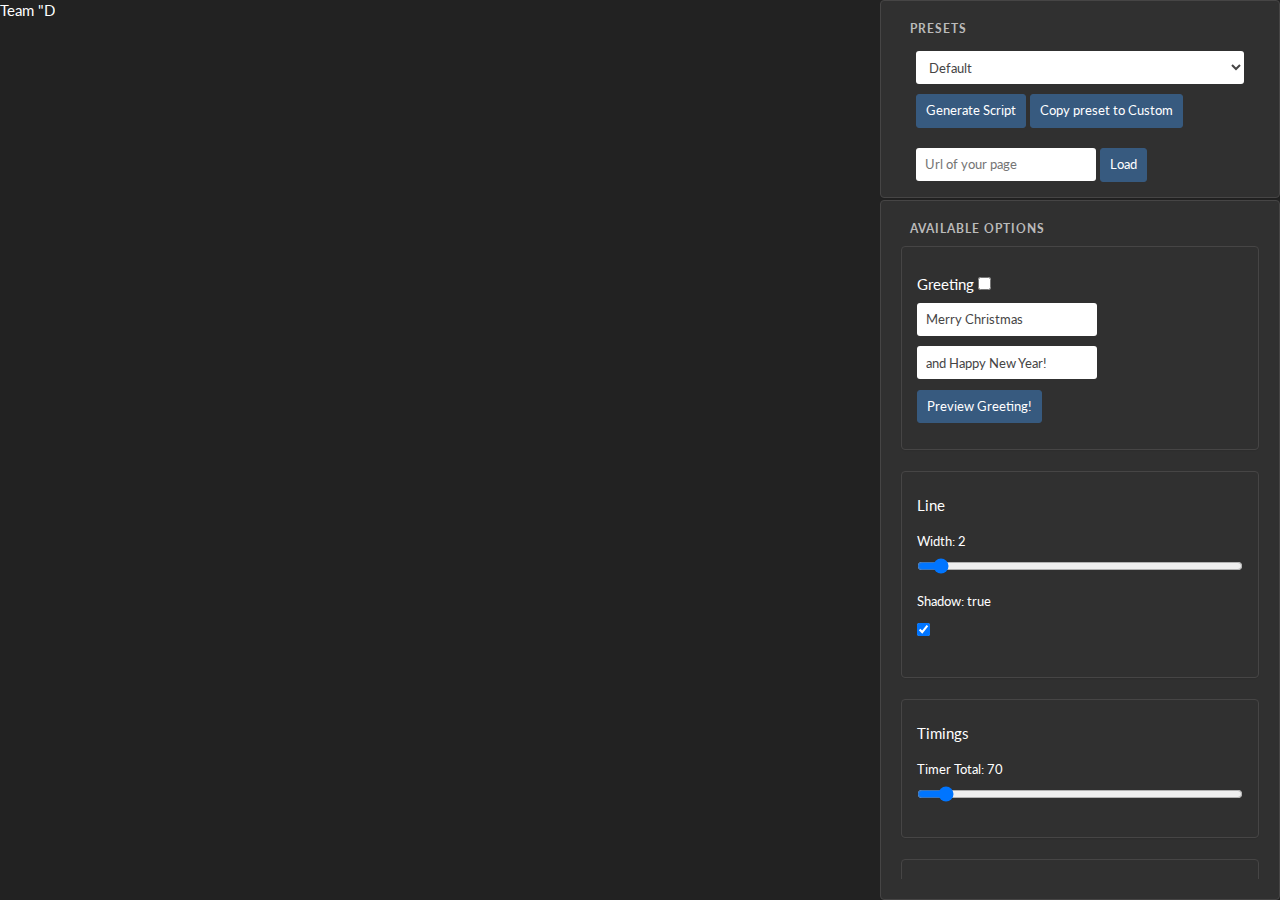
<file: index.html>
﻿<!DOCTYPE html>
<html xmlns="http://www.w3.org/1999/xhtml">
<head>
    <title>JS 2014 Team "Daegon"</title>
    <!-- Bootstrap -->
    <link href="lib/bootstrap.darkly.min.css" rel="stylesheet" />
    <!-- App -->
    <link href="css/app.css" rel="stylesheet" />
    <!-- Font -->
    <link href='http://fonts.googleapis.com/css?family=Shadows+Into+Light' rel='stylesheet' type='text/css' />
</head>
<body>
    <div class="present-title"></div>
    <div class="present-text"></div>
    <div id="fireworks-options">
        <div class="presets">
            <div class="panel panel-default">
                <div class="panel-body">
                    <div class="presets-select">
                        <select class="form-control input-sm" data-bind="options: presets,
                                                                            optionsText: 'name',
                                                                            value: selectedPreset"></select>
                        <button type="button" onclick="App.generateScript()" class="btn btn-primary btn-sm generate" data-toggle="modal" data-target="#generateScript">Generate Script</button>
                        <button type="button" onclick="App.copyPresetToCustom()" class="btn btn-primary btn-sm generate">Copy preset to Custom</button>
                        <div class="modal fade" id="generateScript" tabindex="-1" role="dialog" aria-labelledby="generateScriptLabel" aria-hidden="true">
                            <div class="modal-dialog">
                                <div class="modal-content">
                                    <div class="modal-header">
                                        <button type="button" class="close" data-dismiss="modal" aria-hidden="true">&times;</button>
                                        <h5 class="modal-title" id="generateScriptLabel">FireworksJS loader script with the chosen settings</h5>
                                    </div>
                                    <div class="modal-body">
                                    </div>
                                    <div class="modal-footer">
                                        <button type="button" class="btn btn-default btn-sm" data-dismiss="modal">Close</button>
                                    </div>
                                </div>
                            </div>
                        </div>

                        <div class="input-append url-choose">
                            <input type="text" class="input-sm url-of-page" placeholder="Url of your page" />
                            <input type="button" class="btn btn-primary btn-sm" onclick="App.load()" value="Load" />
                        </div>
                    </div>
                </div>
            </div>
        </div>
        <div class="options" data-bind="with: options">
            <div class="panel panel-default">
                <div class="panel-body">
                    <div class="scrollable">
                        <div class="panel panel-default">
                            <div class="panel-body">
                                <h5>
                                    Greeting
                                    <input type="checkbox" data-bind="checked: greeting" />
                                </h5>
                                <div class="greeting">
                                    <p>
                                        <input type="text" class="input-sm" placeholder="Enter title here" data-bind="value: greetingTitle" />
                                    </p>
                                    <p>
                                        <input type="text" class="input-sm" placeholder="Enter subtitle here" data-bind="value: greetingSubtitle" />
                                    </p>
                                    <p>
                                        <button type="button" onclick="window.Fireworks.greeting()" class="btn btn-primary btn-sm">Preview Greeting!</button>
                                    </p>
                                </div>
                            </div>
                        </div>
                        <div class="panel panel-default">
                            <div class="panel-body">
                                <h5>Line</h5>
                                <div class="option">
                                    <h6>Width: <span data-bind="text: ctxLineWidth"></span></h6>
                                    <input type="range" data-bind="value: ctxLineWidth" min="1" max="20" />
                                </div>
                                <div class="option">
                                    <h6>Shadow: <span data-bind="text: ctxShadow"></span></h6>
                                    <input type="checkbox" data-bind="checked: ctxShadow" />
                                </div>
                            </div>
                        </div>
                        <div class="panel panel-default">
                            <div class="panel-body">
                                <h5>Timings</h5>
                                <div class="option">
                                    <h6>Timer Total: <span data-bind="text: timerTotal"></span></h6>
                                    <input type="range" data-bind="value: timerTotal" min="1" max="1000" />
                                </div>
                            </div>
                        </div>
                        <div class="panel panel-default">
                            <div class="panel-body">
                                <h5>Firework</h5>
                                <div class="option">
                                    <h6>Trail: <span data-bind="text: fireworkTrailLength"></span></h6>
                                    <input type="range" data-bind="value: fireworkTrailLength" min="1" max="30" />
                                </div>
                                <div class="option">
                                    <h6>Speed: <span data-bind="text: fireworkSpeed"></span></h6>
                                    <input type="range" data-bind="value: fireworkSpeed" min="1" max="30" />
                                </div>
                                <div class="option">
                                    <h6>Acceleration: <span data-bind="text: fireworkAcceleration"></span></h6>
                                    <input type="range" data-bind="value: fireworkAcceleration" min="1" max="1.2" step="0.01" />
                                </div>
                                <div class="option">
                                    <h6>Target Radius: <span data-bind="text: fireworkTargetRadius"></span></h6>
                                    <input type="range" data-bind="value: fireworkTargetRadius" min="0" max="20" />
                                </div>
                                <div class="option">
                                    <h6>Show Target: <span data-bind="text: fireworkShowTarget"></span></h6>
                                    <input type="checkbox" data-bind="checked: fireworkShowTarget" />
                                </div>
                            </div>
                        </div>
                        <div class="panel panel-default">
                            <div class="panel-body">
                                <h5>Particle</h5>
                                <div class="option">
                                    <h6>Trail: <span data-bind="text: particleTrailLength"></span></h6>
                                    <input type="range" data-bind="value: particleTrailLength" min="1" max="30" />
                                </div>
                                <div class="option">
                                    <h6>Speed: <span data-bind="text: particleSpeedRange"></span></h6>
                                    <input type="range" data-bind="value: particleSpeedRange" min="0" max="200" step="1" />
                                </div>
                                <div class="option">
                                    <h6>Count: <span data-bind="text: particleCount"></span></h6>
                                    <input type="range" data-bind="value: particleCount" min="1" max="300" />
                                </div>
                                <div class="option">
                                    <h6>Friction (Slow down): <span data-bind="text: particleFriction"></span></h6>
                                    <input type="range" data-bind="value: particleFriction" min="0.5" max="1.15" step="0.01" />
                                </div>
                                <div class="option">
                                    <h6>Gravity: <span data-bind="text: particleGravity"></span></h6>
                                    <input type="range" data-bind="value: particleGravity" min="-10" max="10" step="0.1" />
                                </div>
                                <div class="option">
                                    <h6>Decay: <span data-bind="text: particleDecayRange"></span></h6>
                                    <input type="range" data-bind="value: particleDecayRange" min="0.000" max="0.300" step="0.005" />
                                </div>
                                <div class="option">
                                    <h6>Alpha: <span data-bind="text: particleAlpha"></span></h6>
                                    <input type="range" data-bind="value: particleAlpha" min="0.1" max="1.0" step="0.1" />
                                </div>
                            </div>
                        </div>
                    </div>
                </div>
            </div>
        </div>
    </div>

    <!-- IFrame for embeding a web page for preview -->
    <iframe id="fireworks-target" frameborder="0"></iframe>

    <!-- jQuery -->
    <script src="lib/jquery.min.js"></script>

    <!-- Knockout -->
    <script src="lib/knockout.min.js"></script>

    <!-- Bootstrap -->
    <script src="lib/bootstrap.min.js"></script>

    <!-- FireworksJS Debug version -->
    <script src="js/fireworks-js/firework.js"></script>
    <script src="js/fireworks-js/particle.js"></script>
    <script src="js/fireworks-js/greeting.js"></script>
    <script src="js/fireworks-js/options.js"></script>
    <script src="js/fireworks-js/main.js"></script>

    <!-- FireworkJS Release version -->
    <!--<script src="js/fireworks-js/release/fireworks-js.min.js"></script>-->
    <!-- Knockout Bindings -->
    <script src="js/knockoutBindings.js"></script>

    <!-- DemoApp -->
    <script src="js/jquery/writeText.js"></script>
    <script src="js/presets.js"></script>
    <script src="js/app.js"></script>

    <!-- Fireworks Loader -->
    <!--<script src="js/fireworks-js/loader/loader.js"></script>-->
</body>
</html>
</file>
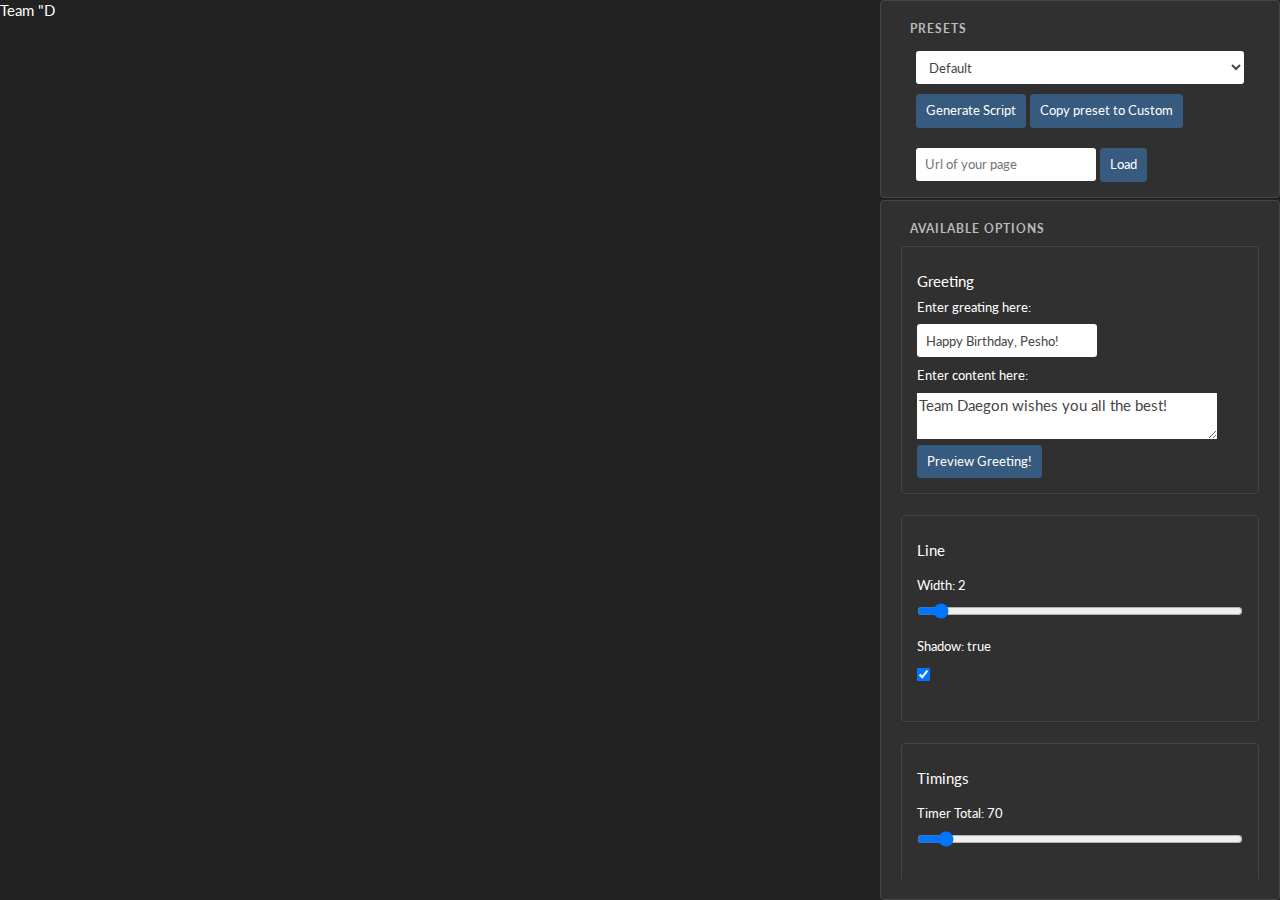
<file: JSApp/index.html>
﻿<!DOCTYPE html>
<html xmlns="http://www.w3.org/1999/xhtml">
<head>
    <title>JS 2014 Team "Daegon"</title>
    <!-- Bootstrap -->
    <link href="lib/bootstrap.darkly.min.css" rel="stylesheet" />
    <!-- App -->
    <link href="css/app.css" rel="stylesheet" />
    <!-- Font -->
    <link href='http://fonts.googleapis.com/css?family=Shadows+Into+Light' rel='stylesheet' type='text/css' />
</head>
<body>
    <div class="present-title"></div>
    <div class="present-text"></div>
    <div id="fireworks-options">
        <div class="presets">
            <div class="panel panel-default">
                <div class="panel-body">
                    <div class="presets-select">
                        <select class="form-control input-sm" data-bind="options: presets,
                                                                            optionsText: 'name',
                                                                            value: selectedPreset"></select>
                        <button type="button" onclick="App.generateScript()" class="btn btn-primary btn-sm generate" data-toggle="modal" data-target="#generateScript">Generate Script</button>
                        <button type="button" onclick="App.copyPresetToCustom()" class="btn btn-primary btn-sm generate">Copy preset to Custom</button>
                        <div class="modal fade" id="generateScript" tabindex="-1" role="dialog" aria-labelledby="generateScriptLabel" aria-hidden="true">
                            <div class="modal-dialog">
                                <div class="modal-content">
                                    <div class="modal-header">
                                        <button type="button" class="close" data-dismiss="modal" aria-hidden="true">&times;</button>
                                        <h5 class="modal-title" id="generateScriptLabel">FireworksJS loader script with the chosen settings</h5>
                                    </div>
                                    <div class="modal-body">
                                    </div>
                                    <div class="modal-footer">
                                        <button type="button" class="btn btn-default btn-sm" data-dismiss="modal">Close</button>
                                    </div>
                                </div>
                            </div>
                        </div>

                        <div class="input-append url-choose">
                            <input type="text" class="input-sm url-of-page" placeholder="Url of your page" />
                            <input type="button" class="btn btn-primary btn-sm" onclick="App.load()" value="Load" />
                        </div>
                    </div>
                </div>
            </div>
        </div>
        <div class="options" data-bind="with: options">
            <div class="panel panel-default">
                <div class="panel-body">
                    <div class="scrollable">
                        <div class="panel panel-default">
                            <div class="panel-body">
                                <h5>Greeting</h5>
                                <div class="greeting">
                                    <div>
                                        <h6>Enter greating here:</h6>
                                        <input type="text" id="heading" class="input-sm" value="Happy Birthday, Pesho!" />
                                    </div>
                                    <div>
                                        <h6>Enter content here:</h6>
                                        <textarea id="wishes">Team Daegon wishes you all the best!</textarea>
                                    </div>
                                    <button type="button" onclick="window.Fireworks.greeting()" class="btn btn-primary btn-sm">Preview Greeting!</button>
                                </div>
                            </div>
                        </div>
                        <div class="panel panel-default">
                            <div class="panel-body">
                                <h5>Line</h5>
                                <div class="option">
                                    <h6>Width: <span data-bind="text: ctxLineWidth"></span></h6>
                                    <input type="range" data-bind="value: ctxLineWidth" min="1" max="20" />
                                </div>
                                <div class="option">
                                    <h6>Shadow: <span data-bind="text: ctxShadow"></span></h6>
                                    <input type="checkbox" data-bind="checked: ctxShadow" />
                                </div>
                            </div>
                        </div>
                        <div class="panel panel-default">
                            <div class="panel-body">
                                <h5>Timings</h5>
                                <div class="option">
                                    <h6>Timer Total: <span data-bind="text: timerTotal"></span></h6>
                                    <input type="range" data-bind="value: timerTotal" min="1" max="1000" />
                                </div>
                            </div>
                        </div>
                        <div class="panel panel-default">
                            <div class="panel-body">
                                <h5>Firework</h5>
                                <div class="option">
                                    <h6>Trail: <span data-bind="text: fireworkTrailLength"></span></h6>
                                    <input type="range" data-bind="value: fireworkTrailLength" min="1" max="30" />
                                </div>
                                <div class="option">
                                    <h6>Speed: <span data-bind="text: fireworkSpeed"></span></h6>
                                    <input type="range" data-bind="value: fireworkSpeed" min="1" max="30" />
                                </div>
                                <div class="option">
                                    <h6>Acceleration: <span data-bind="text: fireworkAcceleration"></span></h6>
                                    <input type="range" data-bind="value: fireworkAcceleration" min="1" max="1.2" step="0.01" />
                                </div>
                                <div class="option">
                                    <h6>Target Radius: <span data-bind="text: fireworkTargetRadius"></span></h6>
                                    <input type="range" data-bind="value: fireworkTargetRadius" min="0" max="20" />
                                </div>
                                <div class="option">
                                    <h6>Show Target: <span data-bind="text: fireworkShowTarget"></span></h6>
                                    <input type="checkbox" data-bind="checked: fireworkShowTarget" />
                                </div>
                            </div>
                        </div>
                        <div class="panel panel-default">
                            <div class="panel-body">
                                <h5>Particle</h5>
                                <div class="option">
                                    <h6>Trail: <span data-bind="text: particleTrailLength"></span></h6>
                                    <input type="range" data-bind="value: particleTrailLength" min="1" max="30" />
                                </div>
                                <div class="option">
                                    <h6>Speed: <span data-bind="text: particleSpeedRange"></span></h6>
                                    <input type="range" data-bind="value: particleSpeedRange" min="-100" max="100" step="1" />
                                </div>
                                <div class="option">
                                    <h6>Count: <span data-bind="text: particleCount"></span></h6>
                                    <input type="range" data-bind="value: particleCount" min="1" max="300" />
                                </div>
                                <div class="option">
                                    <h6>Friction (Slow down): <span data-bind="text: particleFriction"></span></h6>
                                    <input type="range" data-bind="value: particleFriction" min="0.5" max="1.15" step="0.01" />
                                </div>
                                <div class="option">
                                    <h6>Gravity: <span data-bind="text: particleGravity"></span></h6>
                                    <input type="range" data-bind="value: particleGravity" min="-10" max="10" step="0.1" />
                                </div>
                                <div class="option">
                                    <h6>Decay: <span data-bind="text: particleDecayRange"></span></h6>
                                    <input type="range" data-bind="value: particleDecayRange" min="0.000" max="0.300" step="0.005" />
                                </div>
                                <div class="option">
                                    <h6>Alpha: <span data-bind="text: particleAlpha"></span></h6>
                                    <input type="range" data-bind="value: particleAlpha" min="0.1" max="1.0" step="0.1" />
                                </div>
                            </div>
                        </div>
                    </div>
                </div>
            </div>
        </div>
    </div>

    <!-- IFrame for embeding a web page for preview -->
    <iframe id="fireworks-target" frameborder="0"></iframe>

    <!-- jQuery -->
    <script src="lib/jquery.min.js"></script>

    <!-- Knockout -->
    <script src="lib/knockout.min.js"></script>

    <!-- Bootstrap -->
    <script src="lib/bootstrap.min.js"></script>

    <!-- FireworksJS Debug version -->
    <script src="js/fireworks-js/firework.js"></script>
    <script src="js/fireworks-js/particle.js"></script>
    <script src="js/fireworks-js/greeting.js"></script>
    <script src="js/fireworks-js/options.js"></script>
    <script src="js/fireworks-js/main.js"></script>

    <!-- FireworkJS Release version -->
    <!--<script src="js/fireworks-js/release/fireworks-js.min.js"></script>-->
    <!-- Knockout Bindings -->
    <script src="js/knockoutBindings.js"></script>

    <!-- DemoApp -->
    <script src="js/jquery/writeText.js"></script>
    <script src="js/presets.js"></script>
    <script src="js/app.js"></script>

    <!-- Fireworks Loader -->
    <!--<script src="js/fireworks-js/loader/loader.js"></script>-->
</body>
</html>
</file>
<file: css/app.css>
html {
  -moz-box-sizing: content-box;
  -webkit-box-sizing: content-box;
  box-sizing: content-box;
}
body {
  margin: 0;
  padding: 0;
}
.present-text {
  position: absolute;
  top: 100px;
  left: 100px;
  font-family: 'Shadows Into Light';
  font-weight: bold;
  font-size: 60px;
  color: white;
}
#fireworks-target {
  overflow: hidden;
  overflow-x: hidden;
  overflow-y: hidden;
  height: 100%;
  width: 66%;
  position: absolute;
  top: 0;
  right: 400px;
  bottom: 0;
}
#fireworks-options {
  position: absolute;
  top: 0;
  right: 0;
  bottom: 0;
  width: 400px;
  overflow: hidden;
}
#fireworks-options > .presets {
  position: absolute;
  width: 400px;
}
#fireworks-options > .presets .presets-select {
  margin-top: 35px;
  padding-left: 20px;
  padding-right: 20px;
}
#fireworks-options > .presets .presets-select .generate {
  margin-top: 10px;
}
#fireworks-options > .presets .presets-select .modal {
  overflow-y: hidden;
}
#fireworks-options > .presets .presets-select .modal .modal-body {
  -ms-word-break: break-all;
  word-break: break-all;
}
#fireworks-options > .presets .url-choose {
  margin-top: 20px;
}
#fireworks-options > .presets:after {
  content: "Presets";
  position: absolute;
  top: 20px;
  left: 30px;
  font-size: 12px;
  font-weight: 700;
  color: #bbb;
  text-transform: uppercase;
  letter-spacing: 1px;
}
#fireworks-options > .options {
  position: absolute;
  top: 200px;
  right: 0;
  bottom: 0;
  width: 400px;
}
#fireworks-options > .options > .panel {
  height: 100%;
}
#fireworks-options > .options > .panel .panel-body {
  position: relative;
  height: 100%;
}
#fireworks-options > .options > .panel .panel-body .scrollable {
  position: absolute;
  top: 45px;
  left: 0;
  right: 0;
  bottom: 20px;
  padding-left: 20px;
  padding-right: 20px;
  overflow: auto;
}
#fireworks-options > .options:after {
  content: "Available Options";
  position: absolute;
  top: 20px;
  left: 30px;
  font-size: 12px;
  font-weight: 700;
  color: #bbb;
  text-transform: uppercase;
  letter-spacing: 1px;
}
#fireworks-options > .options .greeting textarea {
  width: 300px;
}
#fireworks-options > .options .option {
  margin-top: 20px;
  margin-bottom: 20px;
}
/*# sourceMappingURL=app.css.map */
</file>
<file: JSApp/css/app.css>
html {
  -moz-box-sizing: content-box;
  -webkit-box-sizing: content-box;
  box-sizing: content-box;
}
body {
  margin: 0;
  padding: 0;
}
.present-text {
  position: absolute;
  top: 100px;
  left: 100px;
  font-family: 'Shadows Into Light';
  font-weight: bold;
  font-size: 60px;
  color: white;
}
#fireworks-target {
  overflow: hidden;
  overflow-x: hidden;
  overflow-y: hidden;
  height: 100%;
  width: 66%;
  position: absolute;
  top: 0;
  right: 400px;
  bottom: 0;
}
#fireworks-options {
  position: absolute;
  top: 0;
  right: 0;
  bottom: 0;
  width: 400px;
  overflow: hidden;
}
#fireworks-options > .presets {
  position: absolute;
  width: 400px;
}
#fireworks-options > .presets .presets-select {
  margin-top: 35px;
  padding-left: 20px;
  padding-right: 20px;
}
#fireworks-options > .presets .presets-select .generate {
  margin-top: 10px;
}
#fireworks-options > .presets .presets-select .modal {
  overflow-y: hidden;
}
#fireworks-options > .presets .presets-select .modal .modal-body {
  -ms-word-break: break-all;
  word-break: break-all;
}
#fireworks-options > .presets .url-choose {
  margin-top: 20px;
}
#fireworks-options > .presets:after {
  content: "Presets";
  position: absolute;
  top: 20px;
  left: 30px;
  font-size: 12px;
  font-weight: 700;
  color: #bbb;
  text-transform: uppercase;
  letter-spacing: 1px;
}
#fireworks-options > .options {
  position: absolute;
  top: 200px;
  right: 0;
  bottom: 0;
  width: 400px;
}
#fireworks-options > .options > .panel {
  height: 100%;
}
#fireworks-options > .options > .panel .panel-body {
  position: relative;
  height: 100%;
}
#fireworks-options > .options > .panel .panel-body .scrollable {
  position: absolute;
  top: 45px;
  left: 0;
  right: 0;
  bottom: 20px;
  padding-left: 20px;
  padding-right: 20px;
  overflow: auto;
}
#fireworks-options > .options:after {
  content: "Available Options";
  position: absolute;
  top: 20px;
  left: 30px;
  font-size: 12px;
  font-weight: 700;
  color: #bbb;
  text-transform: uppercase;
  letter-spacing: 1px;
}
#fireworks-options > .options .greeting textarea {
  width: 300px;
}
#fireworks-options > .options .option {
  margin-top: 20px;
  margin-bottom: 20px;
}
/*# sourceMappingURL=app.css.map */
</file>
